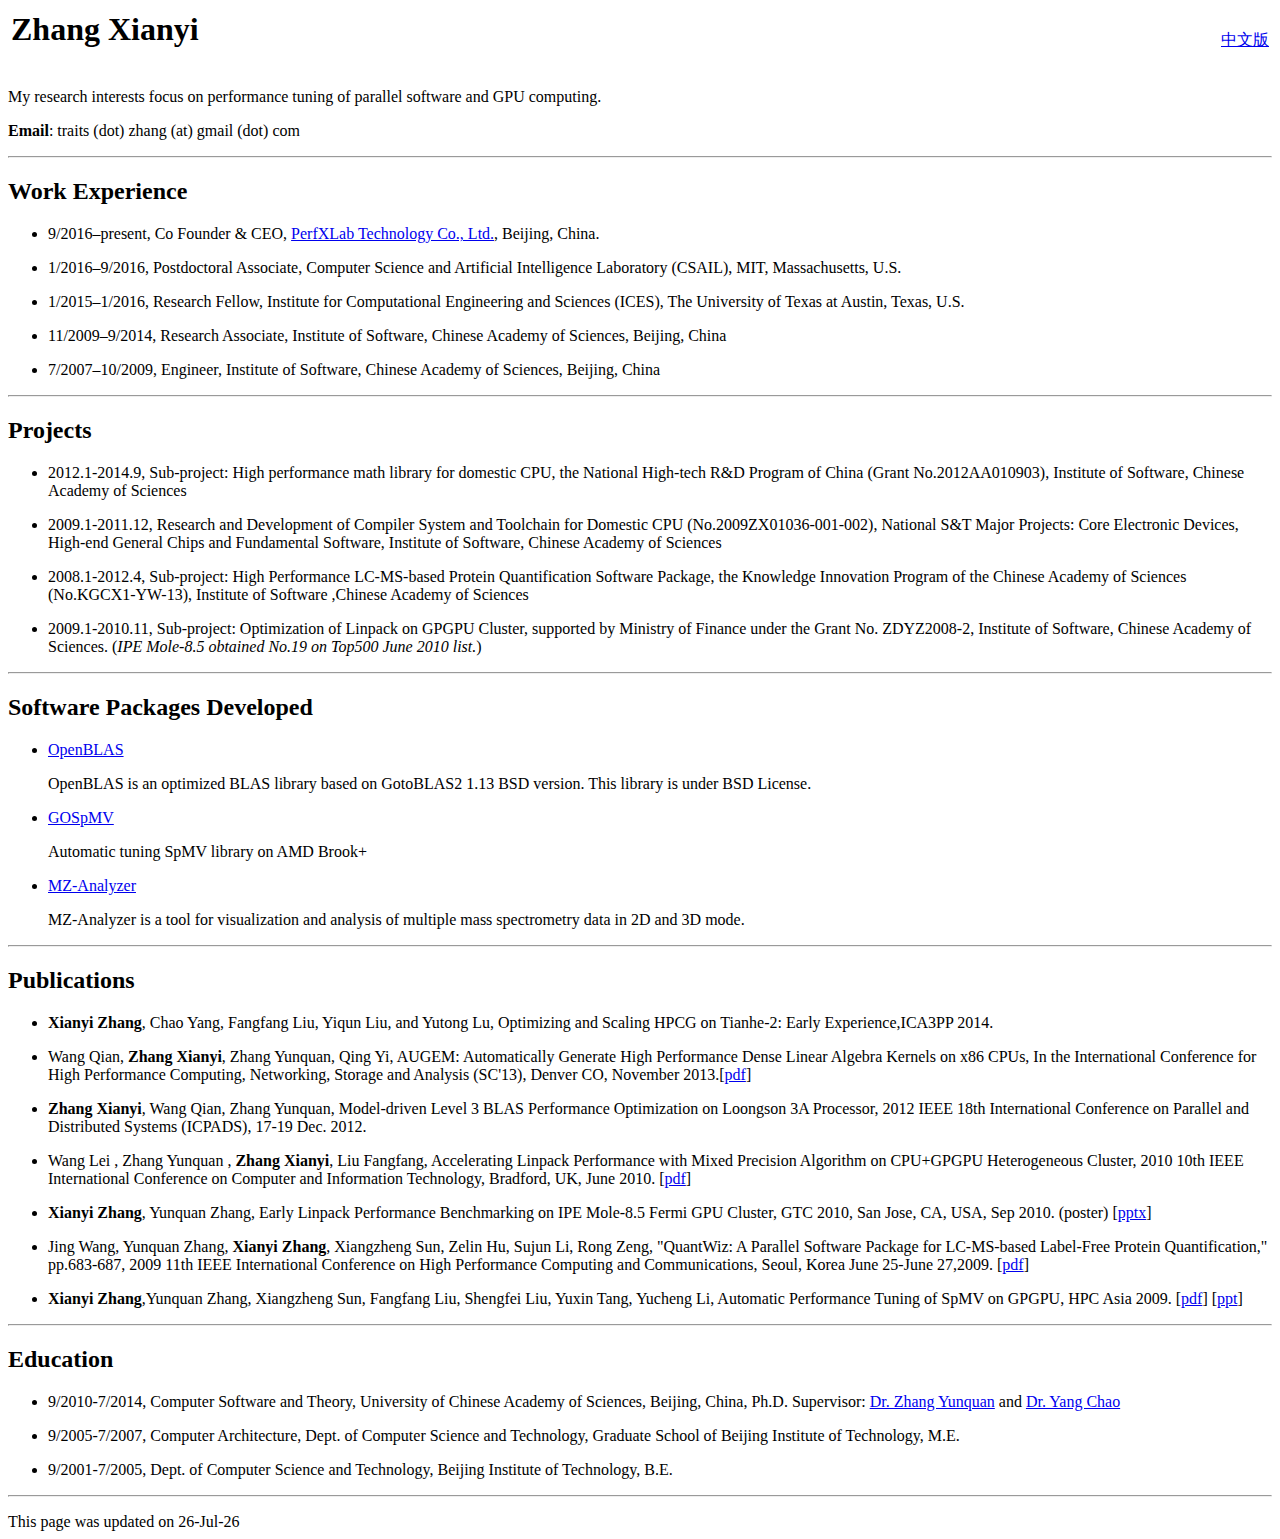
<file: index.htm>
<html>
  <head>
    <title>Xianyi's Homepage</title>
    <meta http-equiv="content-type" content="text/html; charset=UTF-8" />
    <link rel="stylesheet" type="text/css" href="style.css" />
  </head>
  <body>
    <table  width="100%" >
      <tr>
    <td><h1>Zhang Xianyi</h1></td>
    
      
	<!-- <td><a href="#software">Software Packages</a></td> -->
	<!-- <td><a href="#publication">Publications</a></td> -->

	<td align="right"><a href="index_cn.htm"><p>中文版</p></a></td>
      </tr>
    </table>
      <p> My research interests focus on performance tuning of parallel software and GPU computing.</p>
    <p><b>Email</b>: traits (dot) zhang (at) gmail (dot) com</p>
    <hr>
    <h2 id="work">Work Experience</h2>
    <ul>
      <li><p>9/2016–present, Co Founder & CEO, <a href="http://perfxlab.com">PerfXLab Technology Co., Ltd.</a>, Beijing, China.</p></li>
      <li><p>1/2016–9/2016, Postdoctoral Associate, Computer Science and Artificial Intelligence Laboratory (CSAIL), MIT, Massachusetts, U.S.</p></li>
      <li><p>1/2015–1/2016, Research Fellow, Institute for Computational Engineering and Sciences (ICES), The University of Texas at Austin, Texas, U.S.</p></li>
      <li><p>11/2009–9/2014, Research Associate, Institute of Software, Chinese Academy of Sciences, Beijing, China</p></li>
      <li><p>7/2007–10/2009, Engineer, Institute of Software, Chinese Academy of Sciences, Beijing, China</p></li>
    </ul>
    <hr>
    <h2 id="project">Projects</h2>
    <ul>
      <li><p>2012.1-2014.9, Sub-project: High performance math library for domestic CPU, the National High-tech R&ampD Program of China (Grant No.2012AA010903), Institute of Software, Chinese Academy of Sciences</p></li>
      <li><p>2009.1-2011.12, Research and Development of Compiler System and Toolchain for Domestic CPU (No.2009ZX01036-001-002), National S&ampT Major Projects: Core Electronic Devices, High-end General Chips and Fundamental Software, Institute of Software, Chinese Academy of Sciences</p></li>
      <li><p>2008.1-2012.4, Sub-project: High Performance LC-MS-based  Protein Quantification Software Package, the Knowledge Innovation Program of the Chinese Academy of Sciences (No.KGCX1-YW-13), Institute of Software ,Chinese Academy of Sciences</p></li>
      <li><p>2009.1-2010.11, Sub-project: Optimization of Linpack on GPGPU Cluster, supported by Ministry of Finance under the Grant No. ZDYZ2008-2, Institute of Software, Chinese Academy of Sciences. (<I>IPE Mole-8.5 obtained No.19 on Top500 June 2010 list.</I>)</p></li>
    </ul>
    <hr>
    <h2 id="software">Software Packages Developed</h2>
    <ul>
      <li><p><a href="http://www.openblas.net">OpenBLAS</a></p></li>
      <p>OpenBLAS is an optimized BLAS library based on GotoBLAS2 1.13 BSD version. This library is under BSD License.</p>
      <li><p><a href="http://www.rdcps.ac.cn/GOSpMV">GOSpMV</a></p></li>
      <p>Automatic tuning SpMV library on AMD Brook+</p>
      <li><p><a href="http://mz-analyzer.sourceforge.net">MZ-Analyzer</a></p></li>
      <p>MZ-Analyzer is a tool for visualization and analysis of multiple mass spectrometry data in 2D and 3D mode.</p>
    </ul>
    <hr>
    <h2 id="publication">Publications</h2>
    <ul>
      <li><p><B>Xianyi Zhang</B>, Chao Yang, Fangfang Liu, Yiqun Liu, and Yutong Lu, Optimizing and Scaling HPCG on Tianhe-2: Early Experience,ICA3PP 2014.</p></li>
      <li><p>Wang Qian, <B>Zhang Xianyi</B>, Zhang Yunquan, Qing Yi, AUGEM: Automatically Generate High Performance Dense Linear Algebra Kernels on x86 CPUs, In the International Conference for High Performance Computing, Networking, Storage and Analysis (SC'13), Denver CO, November 2013.[<a href="paper/augem_SC13.pdf">pdf</a>]</p></li>
      <li><p> <B>Zhang Xianyi</B>, Wang Qian, Zhang Yunquan, Model-driven Level 3 BLAS Performance Optimization on Loongson 3A Processor, 2012 IEEE 18th International Conference on Parallel and Distributed Systems (ICPADS), 17-19 Dec. 2012. </p></li>
      <li><p>Wang Lei , Zhang Yunquan , <B>Zhang Xianyi</B>, Liu Fangfang, Accelerating Linpack Performance with Mixed Precision Algorithm on CPU+GPGPU Heterogeneous Cluster, 2010 10th IEEE International Conference on Computer and Information Technology, Bradford, UK, June 2010. [<a href="paper/05577898_mixed_linpack_cit_2010.pdf">pdf</a>] </p></li>
      <li><p><B>Xianyi Zhang</B>, Yunquan Zhang, Early Linpack Performance Benchmarking on IPE Mole-8.5 Fermi GPU Cluster, GTC 2010, San Jose, CA, USA, Sep 2010. (poster) [<a href="paper/GTC_iscas_2010_rc3.pptx">pptx</a>]</p></li>
      <li><p>Jing Wang, Yunquan Zhang, <B>Xianyi Zhang</B>, Xiangzheng Sun, Zelin Hu, Sujun Li, Rong Zeng, "QuantWiz: A Parallel Software Package for LC-MS-based Label-Free Protein Quantification," pp.683-687, 2009 11th IEEE International Conference on High Performance Computing and Communications, Seoul, Korea June 25-June 27,2009.  [<a href="paper/05167064_quantwiz_2009.pdf">pdf</a>]</p></li>
      <li><p><B>Xianyi Zhang</B>,Yunquan Zhang, Xiangzheng Sun, Fangfang Liu, Shengfei Liu, Yuxin Tang, Yucheng Li, Automatic Performance Tuning of SpMV on GPGPU, HPC  Asia 2009.  [<a href="paper/GOSpMV_2009.pdf">pdf</a>] [<a href="paper/GOSpMV_hpcasia2009.ppt">ppt</a>]</p></li>

    </ul>
    <hr>
    <h2 id="education">Education</h2>
    <ul>
      <li><p>9/2010-7/2014, Computer Software and Theory, University of Chinese Academy of Sciences, Beijing, China, Ph.D. Supervisor: <a href="http://sourcedb.ict.cas.cn/cn/jssrck/201308/t20130822_3917018.html">Dr. Zhang Yunquan</a> and <a href="http://people.ucas.ac.cn/~yangchao">Dr. Yang Chao</a></p></li>
      <li><p>9/2005-7/2007, Computer Architecture, Dept. of Computer Science and Technology, Graduate School of Beijing Institute of Technology, M.E.</p></li>
      <li><p>9/2001-7/2005, Dept. of Computer Science and Technology, Beijing Institute of Technology, B.E.</p></li>
      </ul>
    <hr>
<p><div id="clustrmaps-widget"></div><script type="text/javascript">var _clustrmaps = {'url' : 'http://xianyi.github.com', 'user' : 951241, 'server' : '3', 'id' : 'clustrmaps-widget', 'version' : 1, 'date' : '2011-11-08', 'lang' : 'en', 'corners' : 'square' };(function (){ var s = document.createElement('script'); s.type = 'text/javascript'; s.async = true; s.src = 'http://www3.clustrmaps.com/counter/map.js'; var x = document.getElementsByTagName('script')[0]; x.parentNode.insertBefore(s, x);})();</script><noscript><a href="http://www3.clustrmaps.com/user/ea7e83c9"><img src="http://www3.clustrmaps.com/stats/maps-no_clusters/xianyi.github.com-thumb.jpg" alt="Locations of visitors to this page" /></a></noscript></p>

<script 
  type="text/JavaScript" 
  language="JavaScript">
<!-- 
//
// format date as dd-mmm-yy
// example: 12-Jan-99
//
function date_ddmmmyy(date)
{
  var d = date.getDate();
  var m = date.getMonth() + 1;
  var y = date.getYear();

  // handle different year values 
  // returned by IE and NS in 
  // the year 2000.
  if(y >= 2000)
  {
    y -= 2000;
  }
  if(y >= 100)
  {
    y -= 100;
  }

  // could use splitString() here 
  // but the following method is 
  // more compatible
  var mmm = 
    ( 1==m)?'Jan':( 2==m)?'Feb':(3==m)?'Mar':
    ( 4==m)?'Apr':( 5==m)?'May':(6==m)?'Jun':
    ( 7==m)?'Jul':( 8==m)?'Aug':(9==m)?'Sep':
    (10==m)?'Oct':(11==m)?'Nov':'Dec';

  return "" +
    (d<10?"0"+d:d) + "-" +
    mmm + "-" +
    (y<10?"0"+y:y);
}


//
// get last modified date of the 
// current document.
//
function date_lastmodified()
{
  var lmd = document.lastModified;
  var s   = "Unknown";
  var d1;

  // check if we have a valid date
  // before proceeding
  if(0 != (d1=Date.parse(lmd)))
  {
    s = "" + date_ddmmmyy(new Date(d1));
  }

  return s;
}

//
// finally display the last modified date
// as DD-MMM-YY
//
document.write( 
  "This page was updated on " + 
  date_lastmodified() );

// -->
</script>

  </body>
</html>
</file>
<file: style.css>
body{
  /*  background-color: #FF0000; */
}

h1 { 
   text-transform: capitalize ;
}

span.chinese {
    
}
</file>
